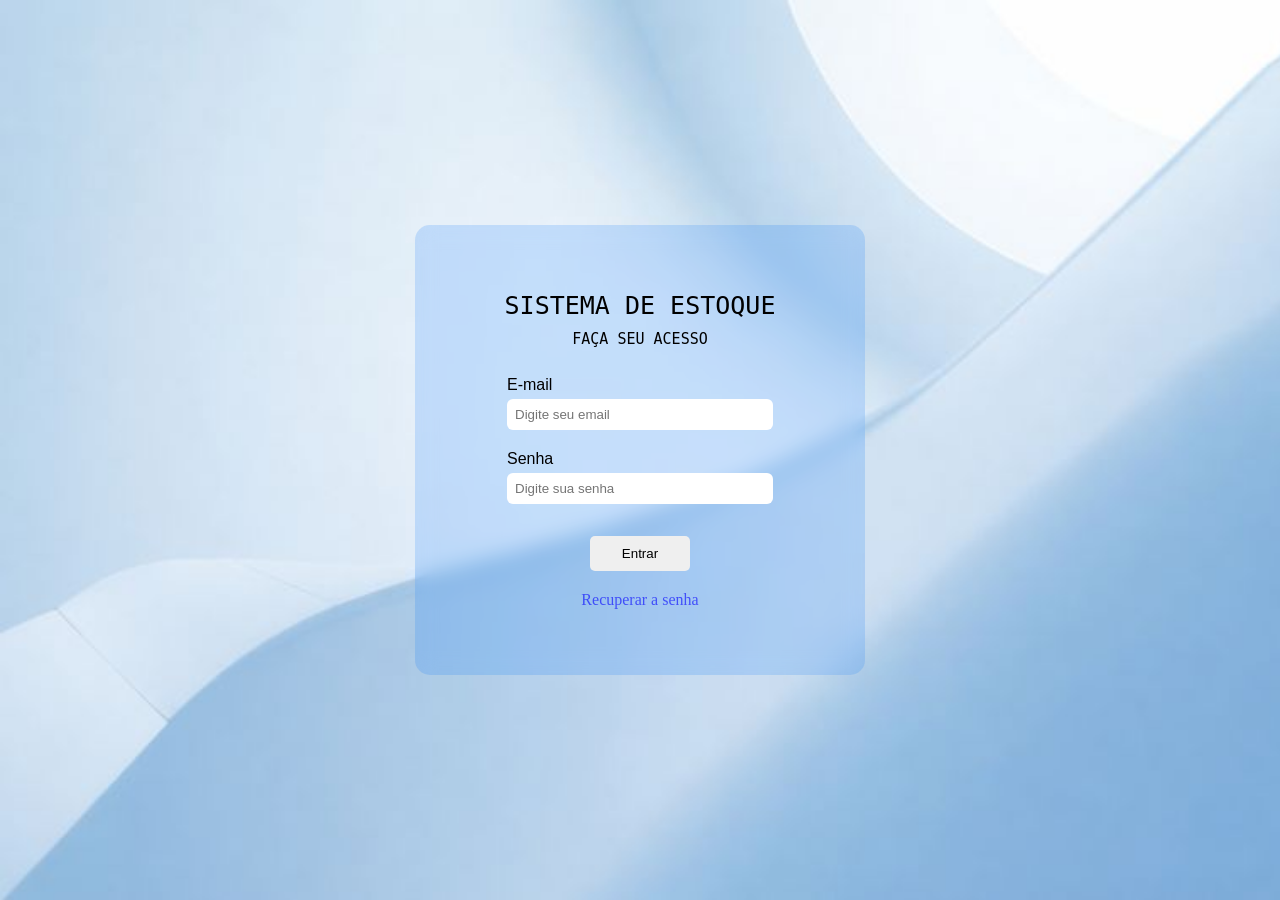
<file: index.html>
<!DOCTYPE html>
<html lang="pt-br">
<head>
    <meta charset="UTF-8">
    <meta name="viewport" content="width=device-width, initial-scale=1.0">
    <title>Bem vindo!</title>
    <link rel="stylesheet" href="style.css">
    <link rel="shortcut icon" href="estoque-pronto.ico" type="image/x-icon">
</head>
<body>
    <header>
        
    </header>
    <main>
        <form class="login">
            <h1>Sistema de Estoque</h1>
            <p>Faça seu acesso</p>
            <div>
                <label for="email">E-mail</label>
                <input type="email" name="email" id="email" required autocomplete="email" placeholder="Digite seu email">
            </div>
            <div>
                <label for="senha">Senha</label>
                <input type="password" name="senha" id="senha" required autocomplete="current-password" placeholder="Digite sua senha">
            </div>
            <button type="submit">Entrar</button>
            <a href="recupear_senha.html">Recuperar a senha</a>
        </form>
    </main>
</body>
</html>
</file>
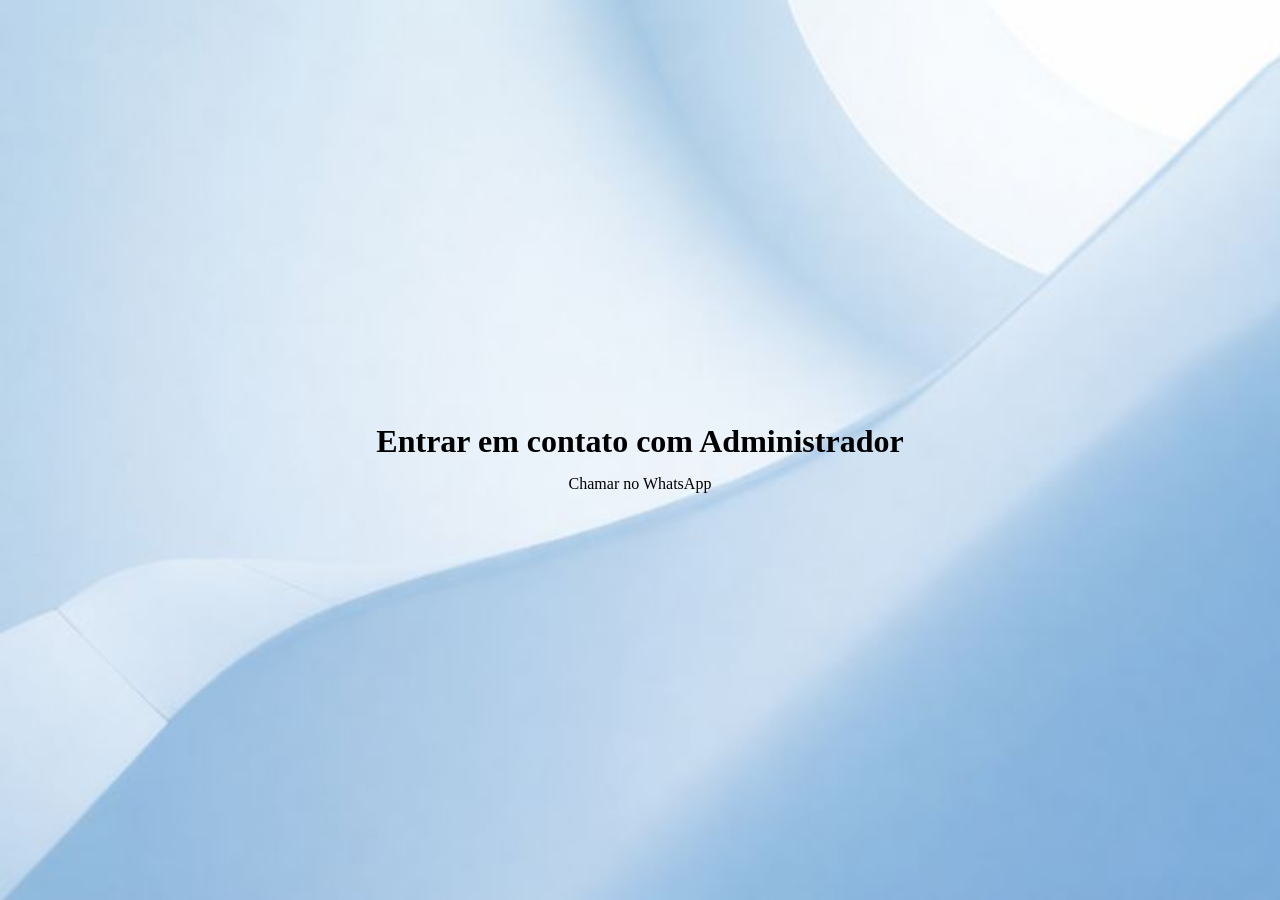
<file: recupear_senha.html>
<!DOCTYPE html>
<html lang="pt-br">
<head>
    <meta charset="UTF-8">
    <meta name="viewport" content="width=device-width, initial-scale=1.0">
    <title>Document</title>
<style>
    @charset "UTF-8";
*{
    margin: 0;
    padding: 0;
}
body{
    min-width: 100vw;
    min-height: 100vh;
    display: flex;
    flex-direction: column;
    justify-content: center;
    align-items: center;
    background-image: url(imagens/ChatGPT\ Image\ 27_12_2025\,\ 19_06_14.png);
    background-repeat: no-repeat;
    background-size: cover;
}
h1{
    margin: 15px;
}
a{
    text-decoration: none;
    color: inherit;
}
a:hover{
    text-decoration: underline;
    color: inherit;
}
</style>
</head>
<body>
    <h1>Entrar em contato com Administrador</h1>
    <a href="https://wa.me/5585997927357">Chamar no WhatsApp</a>
</body>
</html>
</file>
<file: style.css>
@charset "UTF-8";
*{
    margin: 0;
    padding: 0;
}
body{
    min-width: 100vw;
    min-height: 100vh;
    display: flex;
    justify-content: center;
    align-items: center;
    background-image: url(imagens/ChatGPT\ Image\ 27_12_2025\,\ 19_06_14.png);
    background-repeat: no-repeat;
    background-size: cover;
}
form > h1{
    font-size: 25px;
    font-family: monospace;
    text-transform: uppercase;
    font-weight: lighter;
    margin-bottom: 10px;
}
form > p{
    font-size: 15px;
    font-family: monospace;
    text-transform: uppercase;
    font-weight: normal;
    margin-bottom: 20px;
}
.login{
    margin: auto;
    width: 450px;
    height: 450px;
    display: flex;
    flex-direction: column;
    justify-content: center;
    align-items: center;
    background-color: rgba(0, 119, 255, 0.164);
    backdrop-filter: blur(10px);
    -webkit-backdrop-filter: blur(12px);
    border-radius: 15px;
}
.login form{
    width: 80%;

}
.login input {
    width: 250px;
    display: flex; 
    flex-direction: column; 
    margin-bottom: 12px;
    padding: 8px;
    border-radius: 6px;
    border: none;
}
.login label{
    font-family: 'Gill Sans', 'Gill Sans MT', Calibri, 'Trebuchet MS', sans-serif;
    display: block;
    margin-bottom: 5px;
    padding-top: 8px;
}
button{
    width: 100px;
    margin: 20px;
    padding: 10px;
    border: none;
    border-radius: 5px;
}
button:hover{
    background-color: rgba(0, 0, 255, 0.281);
    color: white;
}
form a {
    text-decoration: none;
    color: rgba(0, 0, 255, 0.603);
}
form a:hover{
    text-decoration: underline;
    color:  rgba(0, 0, 255, 0.281);
}
</file>
